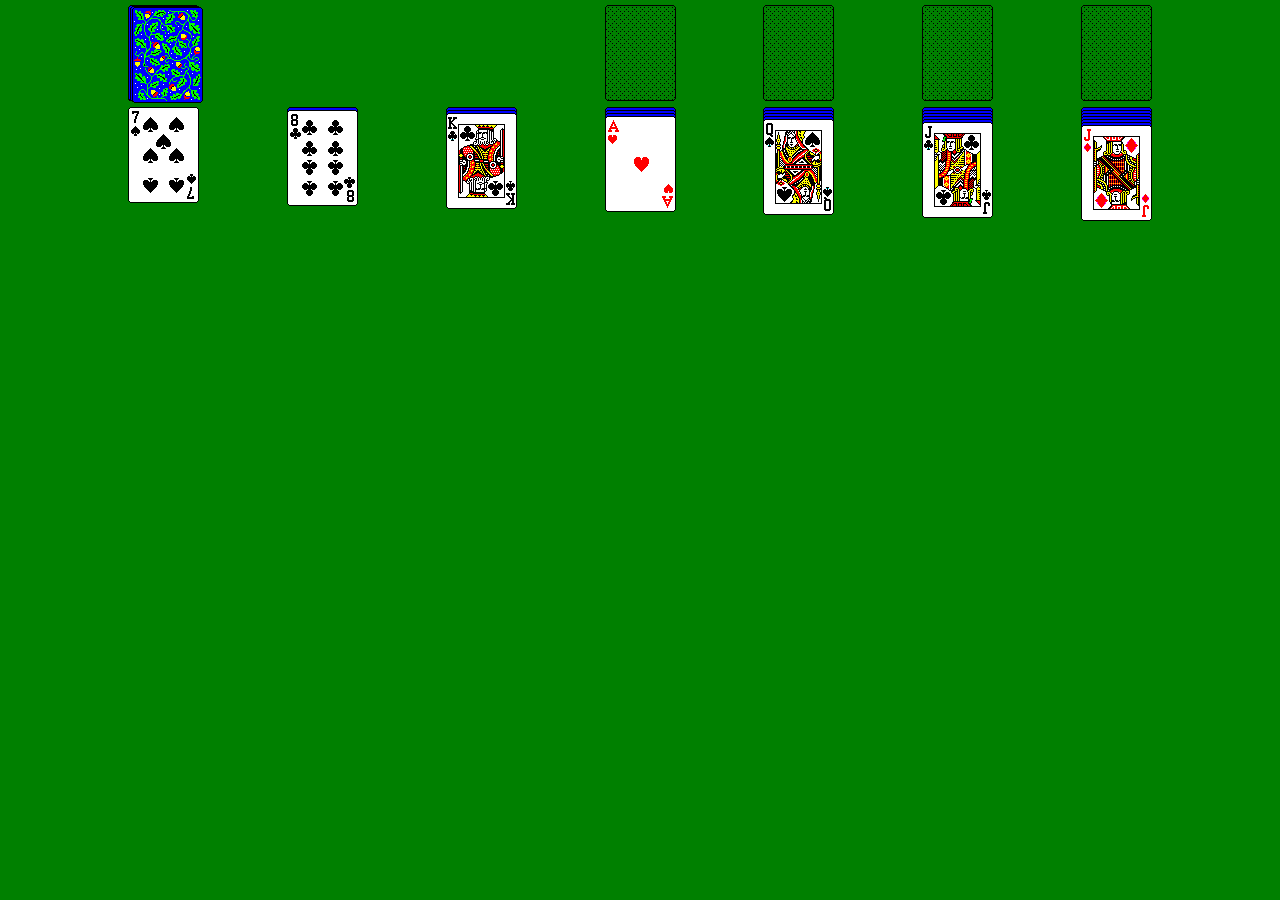
<file: prog/solitaire/index.html>
<!doctype html>
<html lang="en">
<head>
    <meta charset="utf-8">
    <meta name="viewport" content="width=device-width, initial-scale=1">
    <link href="src/solitaire.css" rel="stylesheet" type="text/css">
    <title>Solitaire</title>
</head>
<body>
    <!-- the game in src/ is js-solitaire by Radovan Janjic, the way it comes
         with 98.js.org (https://github.com/1j01/98/tree/master/programs/js-solitaire,
         MIT license, see LICENSE). This page is theirs without the menu bar,
         which is drawn by the window the game is opened in (see prog/solitaire.js) -->
    <div class="solitaire" id="js-solitaire">
        <div class="size-limit">
            <div class="upper" id="js-upper">
                <div id="js-deck-pile" class="deck__pile upper__spacer"></div>
                <div id="js-deck-deal" class="deck__deal upper__spacer"></div>
                <div class="upper__spacer"></div>
            </div>
            <div id="js-board" class="board-deck"></div>
        </div>
    </div>
    <script src="src/index.js"></script>
</body>
</html>
</file>
<file: prog/solitaire/src/solitaire.css>
html,
body {
    width: 100%;
    height: 100%;
    margin: 0;
    padding: 0;
}

html,
body,
.solitaire,
.size-limit {
    display: flex;
    flex: 1;
    flex-direction: column;
}

.solitaire {
    width: 100%;
    height: 100%;
    box-sizing: border-box;
    background-color: green;
    position: relative;
    overflow: hidden; /* important for win effect */
    touch-action: none;
    -webkit-touch-callout: none;
    -webkit-user-select: none;
    user-select: none;

    --card-width: 71px;
    --card-height: 96px;
}

.size-limit {
    --max-width: 1200px;
    max-width: var(--max-width);
    margin-left: max(calc(50vw - var(--max-width) / 2), 0px);
}

.card {
    width: var(--card-width);
    height: var(--card-height);
    background-image: url("./spritesheet.png");
    position: absolute;
    left: 0;
    top: 0;
    user-select: none;
}
.card--back {
    background-position: var(--background-position-facing-down);
}
.card--front {
    cursor: pointer;
    background-position: var(--background-position-facing-up);
}
.card--moving {
    position: fixed;
    z-index: 1;
}

.deck__pile {
    flex-shrink: 0; /* for small viewport */
    position: relative;
    width: var(--card-width);
    height: var(--card-height);
    cursor: pointer;
    background-image: url("./spritesheet.png");
    background-position: calc(var(--card-width) * -1) calc(var(--card-height) * -5);
}
.deck__pile .card + .card {
    margin-top: 1px;
    margin-left: 2px;
}
.deck__pile .card + .card + .card {
    margin-left: 4px;
    margin-top: 2px;
}
.deck__deal {
    position: relative;
}
.deck__deal .card:last-child:not(:first-child) {
    left: 28px;
    top: 2px;
}
.deck__deal .card:nth-last-child(2):not(:first-child) {
    left: 14px;
    top: 1px;
}
.deck__deal .card:first-child + .card:last-child {
    left: 14px;
    top: 1px;
}

.finish-deck {
    flex: 4;
    display: flex;
    justify-content: center;
}

.upper {
    display: flex;
    padding-top: 5px;
    justify-content: space-evenly;
}
.upper__spacer {
    width: var(--card-width);
}
.board-deck {
    display: flex;
    padding-top: 6px;
    justify-content: space-evenly;
}
.board-deck .card--front > .card--front {
    top: 15px;
}
.board-deck .card--back > .card--front,
.board-deck .card--back > .card--back {
    top: 3px;
}

/* card cells */
.seven,
.aces {
    position: relative;
    width: var(--card-width);
    height: var(--card-height);
    background-image: url("./spritesheet.png");
    background-position: calc(var(--card-width) * -0) calc(var(--card-height) * -4);
}

.finish-dest {
    box-shadow: 0 0 0 1px #03ffff;
    border-radius: 4px;
}
</file>
